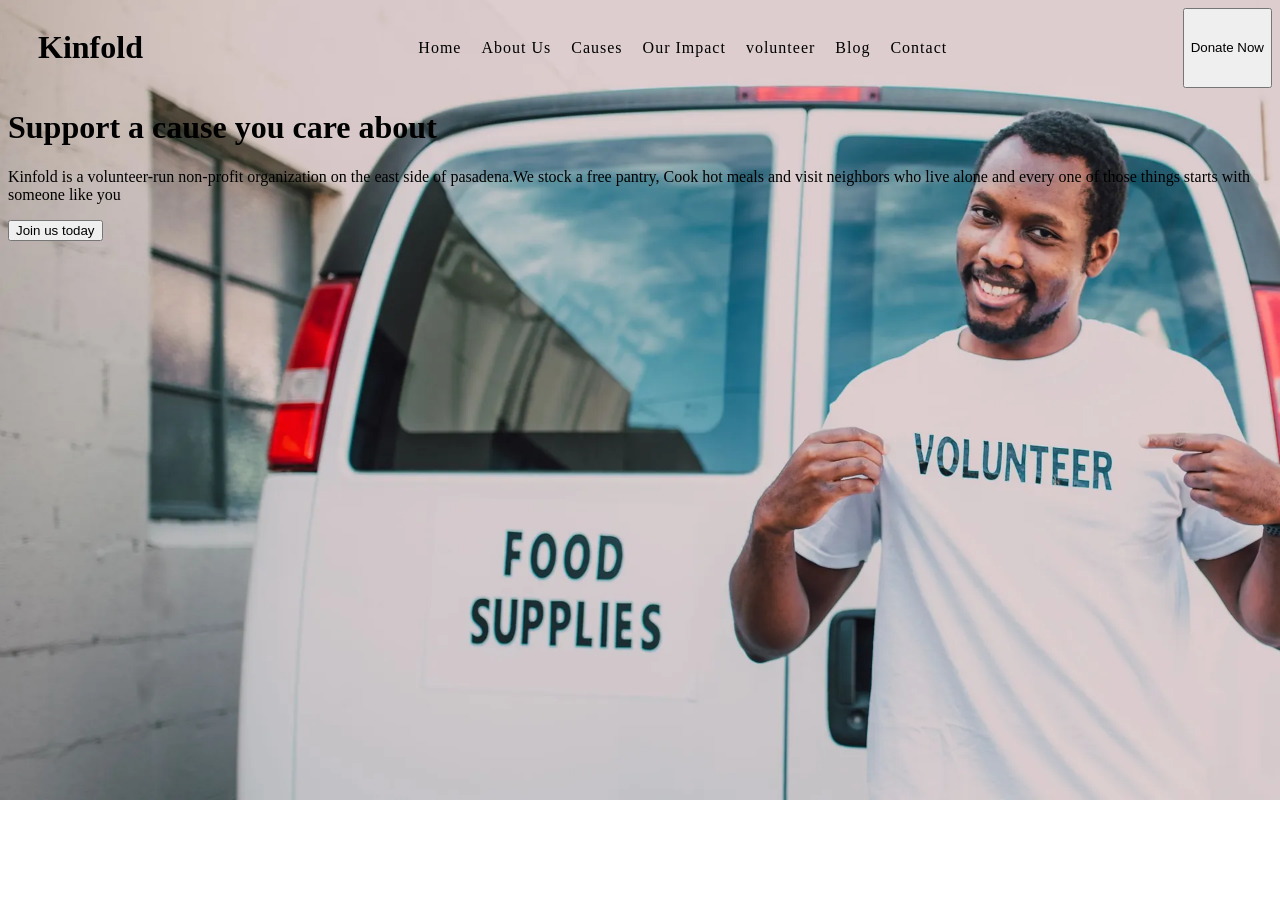
<file: kinfold/kinfold.html>
<!DOCTYPE html>
<html>

<head>
  <meta charset="UTF-8">
  <meta name="viewport" content="width=device-width, initial-scale=1">
  <title></title>
  <style>  
  body{
    background: url(first.webp);
    background-repeat: no-repeat;
    background-size: cover;
    height: 720px;
  }
  .navbar{
    display: flex;
    justify-content: space-between;
    padding-left: 30px;
  }
  .list{
    display: flex;
    justify-content: space-between;
    list-style: none;
    gap: 20px;
    padding-top: 15px;
    letter-spacing: 1px;
  }
    




    

  </style>
</head>

<body>
  <div class="navbar">
<h1>Kinfold</h1>
<ul class="list">
  <li>Home</li>
  <li>About Us</li>
  <li>Causes</li>
  <li>Our Impact</li>
  <li>volunteer</li>
  <li>Blog</li>
  <li>Contact</li>
</ul>
  <button class="navbarbutton">Donate Now</button>
</div>
  <h1>Support a cause you care about</h1>
  <p>Kinfold is a volunteer-run non-profit organization on the east side of pasadena.We stock a free pantry, Cook hot meals and visit neighbors who live alone and every one of those things starts with someone like you </p>
  <button type="join us today">Join us today</button>
</body>

</html>
</file>
